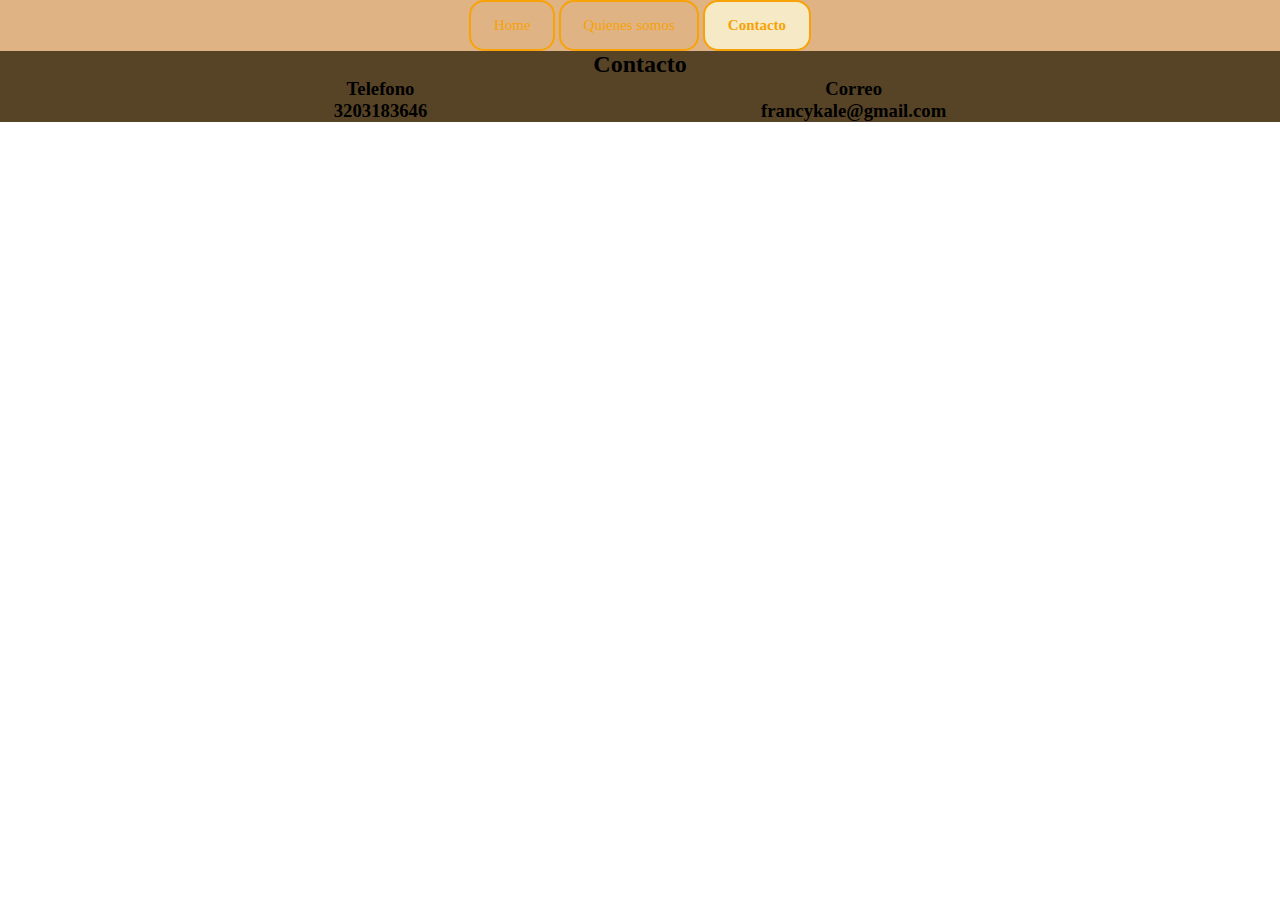
<file: Aboutus.html>
<!DOCTYPE html>
<html lang="en">

<head>
    <meta charset="UTF-8">
    <meta name="viewport" content="width=device-width, initial-scale=1.0">
    <title>Aboutus</title>
    <link rel="stylesheet" href="./Style/style.css">
</head>

<body>
    <div class="grid-container">
        <header class="grid-header">
            <nav class="navbar">
                <ul>
                    <li><a href="./index.html">Home</a></li>
                    <li><a href="./Aboutus.html">Quienes somos</a></li>
                    <li><a href="#" class="active">Contacto</a></li>
                </ul>
            </nav>
        </header>
        <main class="grid-main">


        </main>

        <footer class=" grid-footer">
            <h2>Contacto</h2>
            <div class="flex-contact">
                <div>
                    <h3>Telefono</h3>
                    <h3>3203183646</h3>
                </div>
                <div>
                    <h3>Correo</h3>
                    <h3>francykale@gmail.com</h3>
                </div>
            </div>

        </footer>
</body>

</html>
</file>
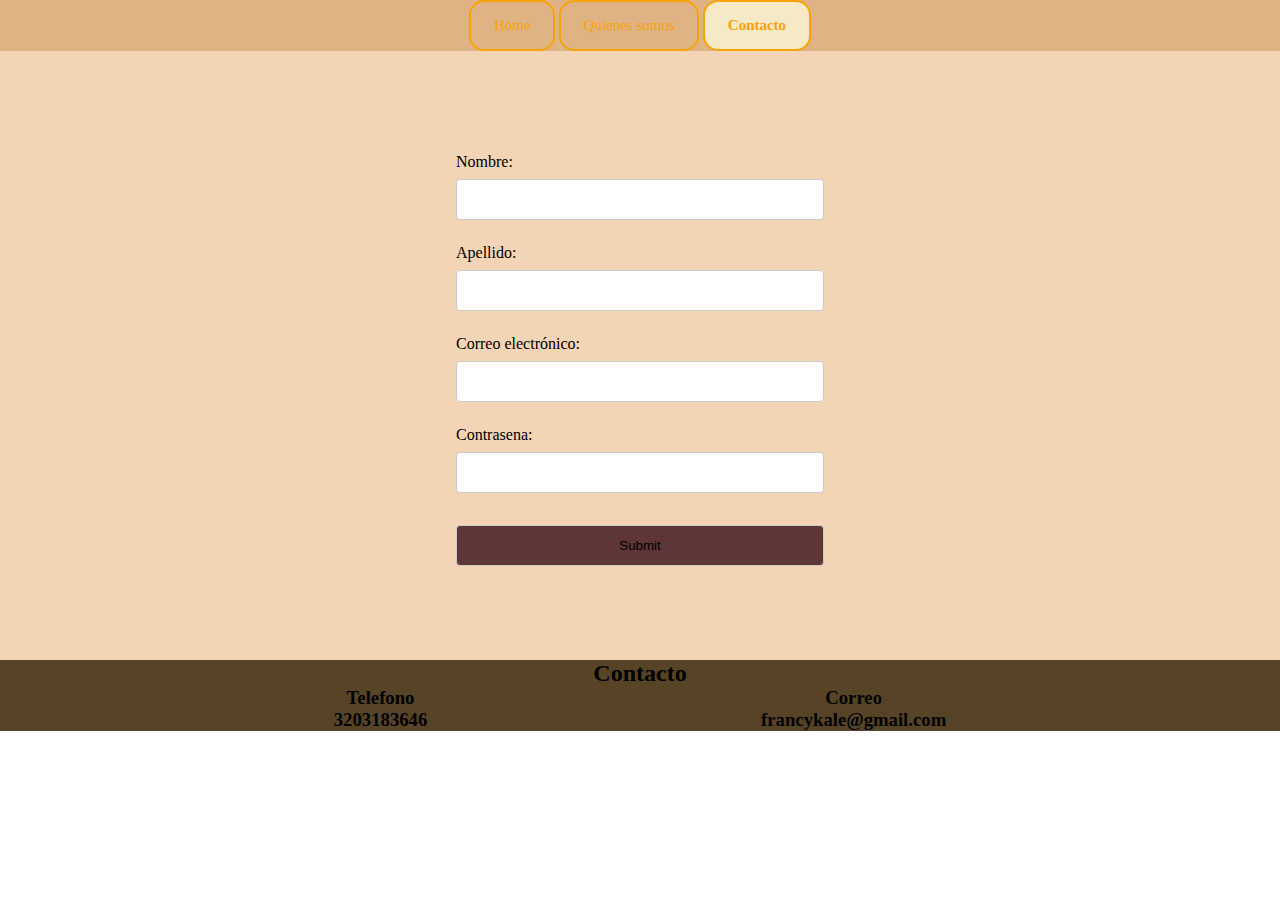
<file: Contact.html>
<!DOCTYPE html>
<html lang="en">

<head>
    <meta charset="UTF-8">
    <meta name="viewport" content="width=device-width, initial-scale=1.0">
    <title>Contact</title>
    <link rel="stylesheet" href="./Style/style.css">
    <link rel="stylesheet" href="./Style/contact.css">
</head>

<body>
    <div class="grid-container-form">
        <header class="grid-header">
            <nav class="navbar">
                <ul>
                    <li><a href="./index.html">Home</a></li>
                    <li><a href="./Aboutus.html">Quienes somos</a></li>
                    <li><a href="#" class="active">Contacto</a></li>
                </ul>
            </nav>
        </header>
        <main class="grid-main">
            <div class="container-form">
                <form action="/my-handling-form-page" method="post">
                    <ul>
                        <li>
                            <label for="name">Nombre:</label>
                            <input type="text" id="name" name="user_name">
                        </li>
                        <li>
                            <label for="name">Apellido:</label>
                            <input type="text" id="lastname" name="last_name">
                        </li>
                        <li>
                            <label for="mail">Correo electrónico:</label>
                            <input type="email" id="mail" name="user_mail">
                        </li>
                        <li>
                            <label for="password">Contrasena:</label>
                            <input type="password" id="password" name="password-mail">
                        </li>
                        <li>
                            <input type="submit" class="button">
                        </li>
                    </ul>
                </form>
            </div>

        </main>

        <footer class=" grid-footer">
            <h2>Contacto</h2>
            <div class="flex-contact">
                <div>
                    <h3>Telefono</h3>
                    <h3>3203183646</h3>
                </div>
                <div>
                    <h3>Correo</h3>
                    <h3>francykale@gmail.com</h3>
                </div>
            </div>
        </footer>
</body>

</html>
</file>
<file: Style/style.css>
* {
    margin: 0;
    padding: 0;
    box-sizing: border-box;
}

.grid-container {
    display: grid;
    grid-template-columns: 4fr 1fr;
    grid-template-areas: "header  header"
        "main    aside"
        "footer  footer";
}

.grid-header {
    grid-area: header;
    background-color: #90caf9;
}

.grid-main {
    grid-area: main;
    background-color: #f3d4b4;
}

.grid-aside {
    grid-area: aside;
    background-color: #f3d4b4;
    ;
}

.grid-footer {
    grid-area: footer;
    background-color: #574427;
    text-align: center;
}

.navbar {
    background-color: #e0b385;
    text-align: center;
    position: sticky;
}

.navbar ul {
    padding: 0px;
    margin: 0px;

}

.navbar li {
    display: inline-block;

}

.navbar a {
    display: inline-block;
    text-decoration: none;
    color: rgb(247, 162, 6);
    padding: 1em 1.5em;
    border: 2px solid rgb(247, 162, 6);
    border-radius: 15px;
    font-size: 15px;


}

.active {
    font-weight: bold;
    background-color: rgb(245, 234, 197);
}

.flex-contact {
    display: flex;
    flex-direction: row;
    text-align: center;
    justify-content: space-evenly;
}

.columder {
    margin-left: 200px;
    width: 200px;
    float: right;
    color: rgb(245, 223, 175);
    background-color: rgb(233, 158, 186);
    background-attachment: scroll;
    border-radius: 20px;
    overflow: hidden;

}

#categorias {
    font-family: 'Liu Jian Mao Cao', cursive;
    font-size: 30px;
    text-align: center;
}

.tabla {
    border: 1px solid;
}
</file>
<file: Style/contact.css>
.grid-container-form {
    display: grid;
    grid-template-columns: 1fr;
    grid-template-areas: "header "
        "main"
        "footer";

}


.container-form {
    margin: 70px 50px;
    padding: auto;



}

.container-form ul il {
    text-decoration: none;
}


form {
    margin: 0 auto;
    width: 400px;
    padding: 1em;
}

ul {
    list-style: none;
    padding: 0;
    margin: 0;
}

form li {
    margin-top: 1em;
}

label {

    width: 90px;
    text-align: right;
}

input {
    width: 100%;
    padding: 12px 20px;
    margin: 8px 0;
    border: 1px solid #ccc;
    border-radius: 4px;
    box-sizing: border-box;
}


.button {
    border-radius: 3px solid brown;
    background-color: rgb(94, 54, 54);
}
</file>
